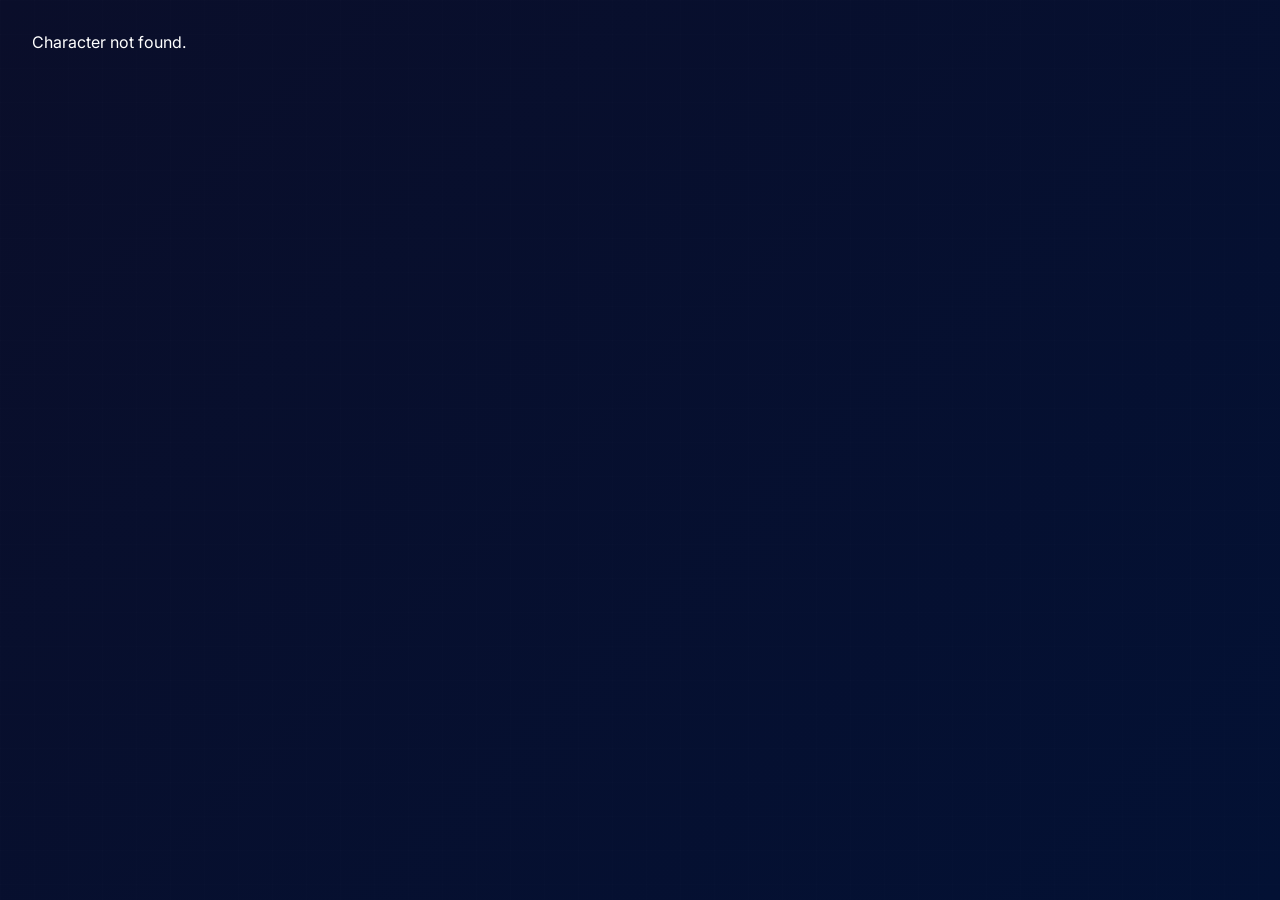
<file: character.html>
<!DOCTYPE html>
<html lang="en">
<head>
  <meta charset="UTF-8" />
  <meta name="viewport" content="width=device-width, initial-scale=1.0" />
  <title>DC Rivals – Character Profile</title>

  <link rel="preconnect" href="https://fonts.googleapis.com" />
  <link rel="preconnect" href="https://fonts.gstatic.com" crossorigin />
  <link href="https://fonts.googleapis.com/css2?family=Orbitron:wght@500;700;900&family=Inter:wght@400;500;600;700;800&display=swap" rel="stylesheet" />
  <link rel="stylesheet" href="assets/css/style.css" />
</head>
<body>
  <div class="character-page">
    <div class="character-backdrop" id="backdrop"></div>

    <button class="back-btn" id="backBtn" type="button">← Back to roster</button>

    <div class="character-shell">
      <aside class="character-hero-card">
        <p class="character-kicker" id="roleBadge">Character Profile</p>
        <h1 class="character-title" id="charTitle">Loading</h1>
        <p class="character-subtitle" id="charSubtitle">Loading character details...</p>

        <div class="character-portrait" id="portrait"></div>

        <div class="character-badges" id="charBadges"></div>

        <audio id="themeMusic" controls class="theme-audio" style="display:none"></audio>
      </aside>

      <div class="character-kit" id="kitContainer"></div>
    </div>
  </div>

  <script type="module">
    import { findCharacter, flattenRoster, slugify } from "./assets/js/roster.js";
    import { getQueryParam, randomFrom } from "./assets/js/utils.js";

    const PS_COLORS = {
      "Dive": "#D85A30",
      "Brawl": "#185FA5",
      "Poke": "#639922",
      "Flank": "#993556",
      "Anti-Dive": "#7F77DD",
      "Zone Control": "#1D9E75",
      "Sustain": "#BA7517",
      "Utility": "#888780"
    };

    const roleLabel = { V: "Vanguard", D: "Duelist", S: "Strategist" };

    function getRoleLabel(code) {
      return roleLabel[code] || code;
    }

    const queryCharacter = getQueryParam("c") || "";
    let slug = queryCharacter.toLowerCase();

    if (slug === "random") {
      const allCharacters = flattenRoster();
      const randomCharacter = randomFrom(allCharacters);
      slug = slugify(randomCharacter.n);
    }

    const character = findCharacter(slug);
    if (!character) {
      document.body.innerHTML = "<div style='padding:2rem;color:#fff;font-family:Inter,system-ui,sans-serif;'>Character not found.</div>";
      throw new Error("Character not found: " + slug);
    }

    const accent = PS_COLORS[character.ps] || "#58a6ff";
    document.documentElement.style.setProperty("--page-accent", accent);

    const backdrop = document.getElementById("backdrop");
    const portrait = document.getElementById("portrait");
    const roleBadge = document.getElementById("roleBadge");
    const charTitle = document.getElementById("charTitle");
    const charSubtitle = document.getElementById("charSubtitle");
    const charBadges = document.getElementById("charBadges");
    const kitContainer = document.getElementById("kitContainer");
    const themeMusic = document.getElementById("themeMusic");

    const characterSlug = slugify(character.n);
    const bgUrl = `assets/img/characters/${characterSlug}-bg.jpg`;
    const portraitUrl = `assets/img/characters/${characterSlug}-portrait.jpg`;
    const musicUrl = `assets/img/characters/${characterSlug}-theme.mp3`;

    backdrop.style.backgroundImage = `
      linear-gradient(180deg, rgba(3,8,20,.08), rgba(3,8,20,.45)),
      linear-gradient(90deg, ${accent}33, transparent 55%),
      url('${bgUrl}')`;

    portrait.style.backgroundImage = `url('${portraitUrl}')`;

    charTitle.textContent = character.n;
    charSubtitle.textContent = character.primary.desc;
    roleBadge.textContent = `${getRoleLabel(character.r)} • ${character.ps} Specialist`;

    charBadges.innerHTML = `
      <span class="dbadge role-${character.r}">${getRoleLabel(character.r)}</span>
      <span class="dbadge" style="background:${accent}22;color:${accent};border-color:${accent}44;">${character.ps}</span>
      <span class="dbadge">Profile</span>
    `;

    themeMusic.src = musicUrl;
    themeMusic.style.display = "block";
    themeMusic.addEventListener("error", () => {
      themeMusic.style.display = "none";
    });

    function abilityCard(ability, type) {
      const cd = ability.cd !== undefined ? ` <span class="cd">CD:${ability.cd}s</span>` : "";
      const cast = ability.cast !== undefined ? ` <span class="cd">Cast:${ability.cast}s</span>` : "";
      const dur = ability.dur !== undefined ? ` <span class="cd">Dur:${ability.dur}s</span>` : "";
      const max = ability.max !== undefined ? ` <span class="cd">Max:${ability.max}</span>` : "";
      const lim = ability.limit !== undefined ? ` <span class="cd">${ability.limit}</span>` : "";
      return `
        <div class="ability">
          <div class="ability-header"><span class="ability-name">${ability.name}</span>
            <span class="ability-type">${type}</span>${cd}${cast}${dur}${max}${lim}
          </div>
          <div class="ability-desc">${ability.desc}</div>
        </div>`;
    }

    function buildKit(character) {
      let html = `
        <div class="detail">
          <div class="detail-header">
            <div>
              <div class="detail-name">${character.n}</div>
              <div class="detail-sub">${getRoleLabel(character.r)} • ${character.ps} Specialist</div>
            </div>
          </div>
        `;

      html += `<div class="kit-section"><div class="kit-label">Primary Attack</div>${abilityCard(character.primary, "Primary")}</div>`;
      if (character.secondary) {
        html += `<div class="kit-section"><div class="kit-label">Secondary Attack</div>${abilityCard(character.secondary, "Secondary")}</div>`;
      }

      html += `<div class="kit-section"><div class="kit-label">Abilities</div>`;
      character.abilities.forEach((ability) => {
        html += abilityCard(ability, ability.type || "Ability");
      });
      html += `</div>`;

      html += `<div class="kit-section"><div class="kit-label">Passives</div>`;
      character.passives.forEach((passive) => {
        html += `<div class="passive-item"><strong>${passive.name}</strong><p>${passive.desc}</p></div>`;
      });
      html += `</div>`;

      html += `<div class="kit-section"><div class="kit-label">Ultimate</div>${abilityCard(character.ultimate, "Ultimate")}</div>`;

      html += `<div class="kit-section"><div class="kit-label">Team-Ups</div>`;
      character.teamups.forEach((teamup) => {
        html += `<div class="teamup"><strong>w/ ${teamup.partners} — ${teamup.name}</strong><p>${teamup.desc}</p></div>`;
      });
      html += `</div></div>`;

      return html;
    }

    kitContainer.innerHTML = buildKit(character);

    document.getElementById("backBtn").addEventListener("click", () => {
      if (window.history.length > 1) {
        window.history.back();
      } else {
        window.location.href = "index.html";
      }
    });
  </script>
</body>
</html>
</file>
<file: assets/css/style.css>
:root{
  --bg-primary:#0a0e2a;
  --bg-secondary:#151c3a;
  --bg-gradient:linear-gradient(135deg,#0a0e2a 0%,#031134 100%);

  --text-primary:#f5faff;
  --text-muted:#a6b8ff;
  --accent-default:#58a6ff;
  --line:rgba(255,255,255,.12);
  --shadow-strong:0 20px 60px rgba(0,0,0,.45);
  --shadow-md:0 16px 38px rgba(0,0,0,.32);
  --shadow-sm:0 10px 24px rgba(0,0,0,.24);

  --radius-sm:12px;
  --radius-md:16px;
  --radius-lg:22px;
  --radius-xl:28px;

  --font-display:"Orbitron",sans-serif;
  --font-body:"Inter",system-ui,-apple-system,BlinkMacSystemFont,"Segoe UI",sans-serif;
}

*{box-sizing:border-box;margin:0;padding:0}
html{scroll-behavior:smooth}
body{
  font-family:var(--font-body);
  background:var(--bg-gradient);
  color:var(--text-primary);
  min-height:100vh;
  overflow-x:hidden;
}
a{color:inherit;text-decoration:none}
button{font:inherit;cursor:pointer}

body::before{
  content:"";
  position:fixed;
  inset:0;
  pointer-events:none;
  opacity:.28;
  background:
    linear-gradient(rgba(255,255,255,.03) 1px, transparent 1px),
    linear-gradient(90deg, rgba(255,255,255,.03) 1px, transparent 1px);
  background-size:34px 34px;
}

.shell{
  width:min(calc(100% - 2rem),1320px);
  margin:0 auto;
  position:relative;
  z-index:1;
}

.topbar{
  position:sticky;
  top:0;
  z-index:50;
  backdrop-filter:blur(14px);
  background:rgba(10,14,42,.78);
  border-bottom:1px solid rgba(255,255,255,.08);
}

.topbar-inner{
  width:min(calc(100% - 2rem),1320px);
  margin:0 auto;
  display:flex;
  align-items:center;
  justify-content:space-between;
  gap:1rem;
  padding:.95rem 0;
}

.brand{display:flex;align-items:center;gap:.85rem}
.brand-badge{
  width:46px;
  height:46px;
  border-radius:14px;
  display:grid;
  place-items:center;
  background:linear-gradient(135deg,var(--dc-blue),var(--dc-red));
  font-family:var(--font-display);
  font-weight:900;
  letter-spacing:.08em;
  box-shadow:0 10px 24px rgba(44,105,255,.28);
}

.brand-text{display:flex;flex-direction:column;line-height:1.05}
.brand-text strong{font-family:var(--font-display);font-size:1.1rem;letter-spacing:.12em}
.brand-text span{font-size:.78rem;color:var(--text-muted);letter-spacing:.08em;text-transform:uppercase}

.top-links{display:flex;align-items:center;gap:.7rem;flex-wrap:wrap}
.top-link{
  border:1px solid rgba(255,255,255,.08);
  padding:.7rem 1rem;
  border-radius:999px;
  color:var(--text-muted);
  background:rgba(255,255,255,.03);
  font-weight:700;
  font-size:.9rem;
  transition:.18s ease;
}
.top-link:hover{transform:translateY(-2px);color:#fff;border-color:rgba(255,255,255,.18)}

.hero{padding:3.2rem 0 2rem}
.hero-grid{display:grid;grid-template-columns:1.15fr .85fr;gap:1.25rem;align-items:stretch}
.hero-main,.hero-side{
  border:1px solid var(--line);
  border-radius:var(--radius-xl);
  background:linear-gradient(180deg,rgba(255,255,255,.07),rgba(255,255,255,.025));
  backdrop-filter:blur(12px);
  box-shadow:var(--shadow-strong);
  overflow:hidden;
  position:relative;
}
.hero-main::before{
  content:"";
  position:absolute;
  inset:0;
  background:
    radial-gradient(circle at 18% 16%, rgba(58,213,255,.22), transparent 18%),
    radial-gradient(circle at 80% 20%, rgba(255,57,91,.18), transparent 20%),
    linear-gradient(120deg, rgba(255,255,255,.05), transparent 45%);
  pointer-events:none;
}
.hero-main-inner{padding:2.5rem;min-height:480px;display:flex;flex-direction:column;justify-content:space-between;position:relative;z-index:1}
.eyebrow{display:inline-flex;align-items:center;gap:.5rem;margin-bottom:1rem;color:#ffd166;text-transform:uppercase;letter-spacing:.18em;font-size:.78rem;font-weight:900}
.eyebrow::before{content:"";width:32px;height:2px;border-radius:999px;background:linear-gradient(90deg,#ffd166,transparent)}
.hero-title{font-family:var(--font-display);font-size:clamp(2.8rem,5vw,5.6rem);line-height:.95;letter-spacing:.06em;text-transform:uppercase;margin-bottom:1rem;text-shadow:0 0 18px rgba(58,213,255,.15),0 0 32px rgba(44,105,255,.14)}
.hero-title .accent{display:block;background:linear-gradient(90deg,#fff 0%,#8bc9ff 38%,#ffd166 68%,#ff8da1 100%);-webkit-background-clip:text;background-clip:text;color:transparent}
.hero-copy{max-width:680px;font-size:1.05rem;line-height:1.75;color:var(--text-muted);margin-bottom:1.5rem}
.hero-actions{display:flex;gap:.85rem;flex-wrap:wrap;margin-bottom:1.4rem}
.btn{appearance:none;border:none;cursor:pointer;border-radius:999px;padding:.95rem 1.25rem;font-weight:800;letter-spacing:.03em;transition:.18s ease}
.btn-primary{color:#fff;background:linear-gradient(135deg,#2c69ff,#ff395b);box-shadow:0 14px 34px rgba(44,105,255,.25)}
.btn-secondary{color:var(--text-primary);background:rgba(255,255,255,.05);border:1px solid rgba(255,255,255,.1)}
.btn:hover{transform:translateY(-2px);filter:brightness(1.05)}
.hero-metrics{display:grid;grid-template-columns:repeat(3,minmax(0,1fr));gap:.9rem}
.metric{padding:1rem;border:1px solid rgba(255,255,255,.08);border-radius:18px;background:rgba(255,255,255,.04)}
.metric strong{display:block;font-family:var(--font-display);font-size:1.35rem;margin-bottom:.25rem}
.metric span{color:var(--text-muted);font-size:.88rem}
.hero-side{padding:1.35rem;display:flex;flex-direction:column;gap:1rem;justify-content:space-between}
.hero-card{border:1px solid rgba(255,255,255,.08);border-radius:22px;padding:1.15rem;background:linear-gradient(180deg,rgba(18,31,62,.92),rgba(9,16,34,.92));box-shadow:var(--shadow-sm)}
.hero-card h3{font-family:var(--font-display);font-size:1.15rem;letter-spacing:.08em;margin-bottom:.6rem}
.hero-card p{color:var(--text-muted);line-height:1.7;font-size:.95rem}
.status-pills{display:flex;gap:.6rem;flex-wrap:wrap;margin-top:.95rem}
.status-pill{padding:.55rem .8rem;border-radius:999px;background:rgba(255,255,255,.05);border:1px solid rgba(255,255,255,.09);font-weight:800;color:var(--text-muted);font-size:.8rem}
.wrap{padding:0 0 3rem}
.panel-shell{border:1px solid var(--line);border-radius:var(--radius-xl);background:linear-gradient(180deg,rgba(255,255,255,.06),rgba(255,255,255,.025));backdrop-filter:blur(12px);box-shadow:var(--shadow-md);padding:1.2rem;margin-bottom:1.35rem}
.section-heading{margin-bottom:1rem}
.section-heading h2{font-family:var(--font-display);font-size:clamp(1.4rem,3vw,2rem);letter-spacing:.08em;text-transform:uppercase;margin-bottom:.45rem}
.section-heading p{color:var(--text-muted);line-height:1.7}
.tabs{display:flex;gap:.7rem;flex-wrap:wrap;margin-bottom:1rem;padding:.6rem;border:1px solid rgba(255,255,255,.08);border-radius:22px;background:rgba(255,255,255,.03)}
.tab{border:none;cursor:pointer;padding:.8rem 1.05rem;border-radius:999px;background:rgba(255,255,255,.04);border:1px solid rgba(255,255,255,.08);color:var(--text-muted);font-weight:800;font-size:.88rem;transition:.18s ease}
.tab:hover{transform:translateY(-2px);color:#fff;border-color:rgba(255,255,255,.16)}
.tab.active{color:#fff;background:linear-gradient(135deg,rgba(44,105,255,.94),rgba(255,57,91,.9));border-color:rgba(255,209,102,.36);box-shadow:0 10px 26px rgba(44,105,255,.22)}
.char-grid{display:grid;grid-template-columns:repeat(auto-fill,minmax(170px,1fr));gap:.9rem}
.char-btn{position:relative;overflow:hidden;text-align:left;border:1px solid rgba(255,255,255,.08);border-left:5px solid #ccc;border-radius:20px;background:linear-gradient(180deg,rgba(255,255,255,.07),rgba(255,255,255,.03));padding:1rem .95rem;min-height:108px;cursor:pointer;transition:.18s ease;box-shadow:var(--shadow-sm)}
.char-btn::before{content:"";position:absolute;inset:0;background:linear-gradient(135deg,rgba(255,255,255,.08),transparent 45%);pointer-events:none}
.char-btn:hover{transform:translateY(-4px);border-color:rgba(255,255,255,.16)}
.char-btn.selected{background:linear-gradient(180deg,rgba(44,105,255,.18),rgba(255,57,91,.10)),linear-gradient(180deg,rgba(255,255,255,.08),rgba(255,255,255,.03));border-color:rgba(255,255,255,.2);box-shadow:0 18px 40px rgba(0,0,0,.35)}
.char-btn-name{position:relative;z-index:1;font-weight:800;font-size:1rem;color:#fff;margin-bottom:.5rem}
.char-btn-badges{position:relative;z-index:1;display:flex;flex-wrap:wrap;gap:.35rem;margin-bottom:.55rem}
.char-btn-cta{position:relative;z-index:1;font-size:.78rem;font-weight:800;color:var(--text-muted);letter-spacing:.04em;text-transform:uppercase}
.badge,.dbadge{display:inline-flex;align-items:center;justify-content:center;padding:.34rem .65rem;border-radius:999px;font-weight:800;border:1px solid rgba(255,255,255,.08);white-space:nowrap}
.badge{font-size:.72rem}
.dbadge{font-size:.78rem;padding:.45rem .78rem}
.role-V{background:linear-gradient(135deg,rgba(255,209,102,.24),rgba(255,146,61,.20));color:#ffe7aa}
.role-D{background:linear-gradient(135deg,rgba(255,57,91,.20),rgba(139,102,255,.18));color:#ffd9e0}
.role-S{background:linear-gradient(135deg,rgba(66,218,143,.22),rgba(58,213,255,.18));color:#d5ffed}
.spotlight{display:grid;grid-template-columns:.95fr 1.05fr;gap:1rem;margin-bottom:1rem;border:1px solid var(--line);border-radius:var(--radius-xl);overflow:hidden;background:linear-gradient(180deg,rgba(255,255,255,.06),rgba(255,255,255,.025));box-shadow:var(--shadow-strong)}
.spotlight-media{min-height:360px;background-size:cover;background-position:center;position:relative}
.spotlight-media::before{content:"";position:absolute;inset:0;background:linear-gradient(180deg,rgba(5,8,20,.08),rgba(5,8,20,.72)),linear-gradient(90deg,rgba(5,8,20,.08),rgba(5,8,20,.42))}
.spotlight-copy{padding:1.4rem;display:flex;flex-direction:column;justify-content:center;gap:.9rem}
.spotlight-kicker{color:#ffd166;font-weight:900;letter-spacing:.16em;text-transform:uppercase;font-size:.78rem}
.spotlight-title{font-family:var(--font-display);font-size:clamp(1.8rem,3.2vw,2.7rem);line-height:1.05;letter-spacing:.06em;text-transform:uppercase}
.spotlight-desc{color:var(--text-muted);line-height:1.75;font-size:.98rem}
.spotlight-badges{display:flex;flex-wrap:wrap;gap:.5rem}
.spotlight-actions{display:flex;gap:.75rem;flex-wrap:wrap;margin-top:.2rem}
.detail{border:1px solid var(--line);border-radius:var(--radius-xl);background:linear-gradient(180deg,rgba(255,255,255,.06),rgba(255,255,255,.025));padding:1.35rem;box-shadow:var(--shadow-md)}
.detail-header{display:flex;align-items:flex-start;justify-content:space-between;gap:1rem;margin-bottom:1rem;padding-bottom:1rem;border-bottom:1px solid rgba(255,255,255,.09)}
.detail-name{font-family:var(--font-display);font-size:1.6rem;letter-spacing:.06em;text-transform:uppercase;line-height:1.05}
.detail-sub{font-size:.92rem;color:var(--text-muted);margin-top:.35rem}
.detail-badges{display:flex;flex-wrap:wrap;gap:.5rem;margin-top:.75rem}
.kit-section{margin-bottom:1.1rem}
.kit-section:last-child{margin-bottom:0}
.kit-label{color:#ffd166;text-transform:uppercase;letter-spacing:.16em;font-size:.78rem;font-weight:900;margin-bottom:.65rem}
.ability,.passive-item,.teamup,.ult{position:relative;overflow:hidden;border-radius:16px;padding:.95rem 1rem;margin-bottom:.65rem;background:linear-gradient(180deg,rgba(17,29,61,.96),rgba(10,18,39,.96));border:1px solid rgba(255,255,255,.08);box-shadow:var(--shadow-sm)}
.ability::before,.passive-item::before,.teamup::before,.ult::before{content:"";position:absolute;inset:0;background:linear-gradient(135deg,rgba(255,255,255,.07),transparent 42%);pointer-events:none}
.ability{border-left:4px solid #3ad5ff}
.passive-item{border-left:4px solid #8b66ff}
.teamup{border-left:4px solid #42da8f}
.ult{border-left:4px solid #ffd166;background:linear-gradient(180deg,rgba(49,37,10,.95),rgba(18,15,10,.96))}
.ability:last-child,.passive-item:last-child,.teamup:last-child{margin-bottom:0}
.ability-header{display:flex;flex-wrap:wrap;gap:.55rem;align-items:center;margin-bottom:.3rem}
.ability-name{font-weight:800;font-size:1rem;color:#fff}
.ability-type{font-size:.67rem;padding:.32rem .55rem;border-radius:999px;text-transform:uppercase;letter-spacing:.12em;font-weight:900;background:rgba(255,255,255,.06);color:var(--text-muted);border:1px solid rgba(255,255,255,.08)}
.ability-desc{color:var(--text-muted);line-height:1.65;font-size:.94rem}
.ability-header .cd{font-size:.78rem;font-weight:600;color:var(--text-muted)}
.teamup-partners{font-size:.8rem;color:#aaf3ca;font-weight:900;letter-spacing:.04em;margin-bottom:.28rem}
.no-select{text-align:center;padding:2.2rem 1rem;border:1px dashed rgba(255,255,255,.18);border-radius:22px;color:var(--text-muted);background:rgba(255,255,255,.03)}
.character-page{position:relative;min-height:100vh;overflow:hidden}
.character-backdrop{position:fixed;inset:0;background-size:cover;background-position:center;filter:saturate(1.05) brightness(.75);z-index:0}
.back-btn{position:fixed;top:1rem;left:1rem;z-index:2;border:none;cursor:pointer;border-radius:999px;padding:.85rem 1.1rem;font-weight:800;color:#fff;background:rgba(7,13,29,.7);border:1px solid rgba(255,255,255,.12);backdrop-filter:blur(12px);transition:.18s ease}
.back-btn:hover{transform:translateY(-2px);border-color:rgba(255,255,255,.22)}
.character-shell{position:relative;z-index:1;width:min(calc(100% - 2rem),1320px);margin:5.4rem auto 1.5rem;display:grid;grid-template-columns:400px 1fr;gap:1rem;max-height:calc(100vh - 7rem)}
.character-hero-card,.character-kit{border:1px solid rgba(255,255,255,.12);border-radius:var(--radius-xl);background:rgba(5,10,22,.66);backdrop-filter:blur(18px);box-shadow:var(--shadow-strong);overflow:auto}
.character-hero-card{padding:1.35rem;display:flex;flex-direction:column;gap:1rem}
.character-kicker{color:#ffd166;font-weight:900;font-size:.78rem;letter-spacing:.18em;text-transform:uppercase}
.character-title{font-family:var(--font-display);font-size:clamp(2rem,4vw,3.6rem);line-height:.95;letter-spacing:.08em;text-transform:uppercase;animation:titlePulse 2.4s ease-in-out infinite alternate;text-shadow:0 0 12px rgba(88,166,255,.5),0 0 26px rgba(88,166,255,.25)}
.character-subtitle{color:var(--text-muted);line-height:1.7;font-size:1rem}
.character-portrait{width:100%;aspect-ratio:4/3;background-size:cover;background-position:center;border-radius:20px;border:1px solid rgba(255,255,255,.12);box-shadow:0 16px 40px rgba(0,0,0,.35)}
.character-badges{display:flex;flex-wrap:wrap;gap:.55rem}
.theme-audio{width:100%;margin-top:.6rem;border-radius:16px;background:rgba(255,255,255,.05)}
.character-kit{padding:1.25rem}
@keyframes titlePulse{from{transform:translateY(0) scale(1)}to{transform:translateY(-2px) scale(1.012)}}
@media (max-width:1080px){.hero-grid{grid-template-columns:1fr}.spotlight{grid-template-columns:1fr}.spotlight-media{min-height:280px}.character-shell{grid-template-columns:1fr;margin-top:4.8rem;max-height:calc(100vh - 6rem)}}
@media (max-width:768px){.topbar-inner{flex-direction:column;align-items:flex-start}.hero-main-inner{padding:1.4rem;min-height:auto}.hero-title{font-size:clamp(2.2rem,11vw,3.7rem)}.hero-copy{font-size:.96rem}.hero-metrics{grid-template-columns:1fr}.panel-shell{padding:.95rem}.tabs{padding:.5rem}.tab{flex:1 1 calc(50% - .7rem);text-align:center}.char-grid{grid-template-columns:repeat(2,minmax(0,1fr))}.detail,.character-kit{padding:1rem}.detail-header{flex-direction:column;align-items:flex-start}.character-title{font-size:2rem}}
@media (max-width:540px){.shell{width:min(calc(100% - 1rem),1320px)}.hero{padding:1.3rem 0 1rem}.hero-actions,.spotlight-actions{flex-direction:column}.btn{width:100%}.char-grid{grid-template-columns:1fr}.tab{flex:1 1 100%}.spotlight-copy{padding:1rem}.spotlight-media{min-height:220px}.character-shell{width:min(calc(100% - 1rem),1320px)}.back-btn{top:.8rem;left:.8rem}}
@media (prefers-reduced-motion:reduce){*,*::before,*::after{animation:none !important;transition:none !important;scroll-behavior:auto !important}}
</file>
